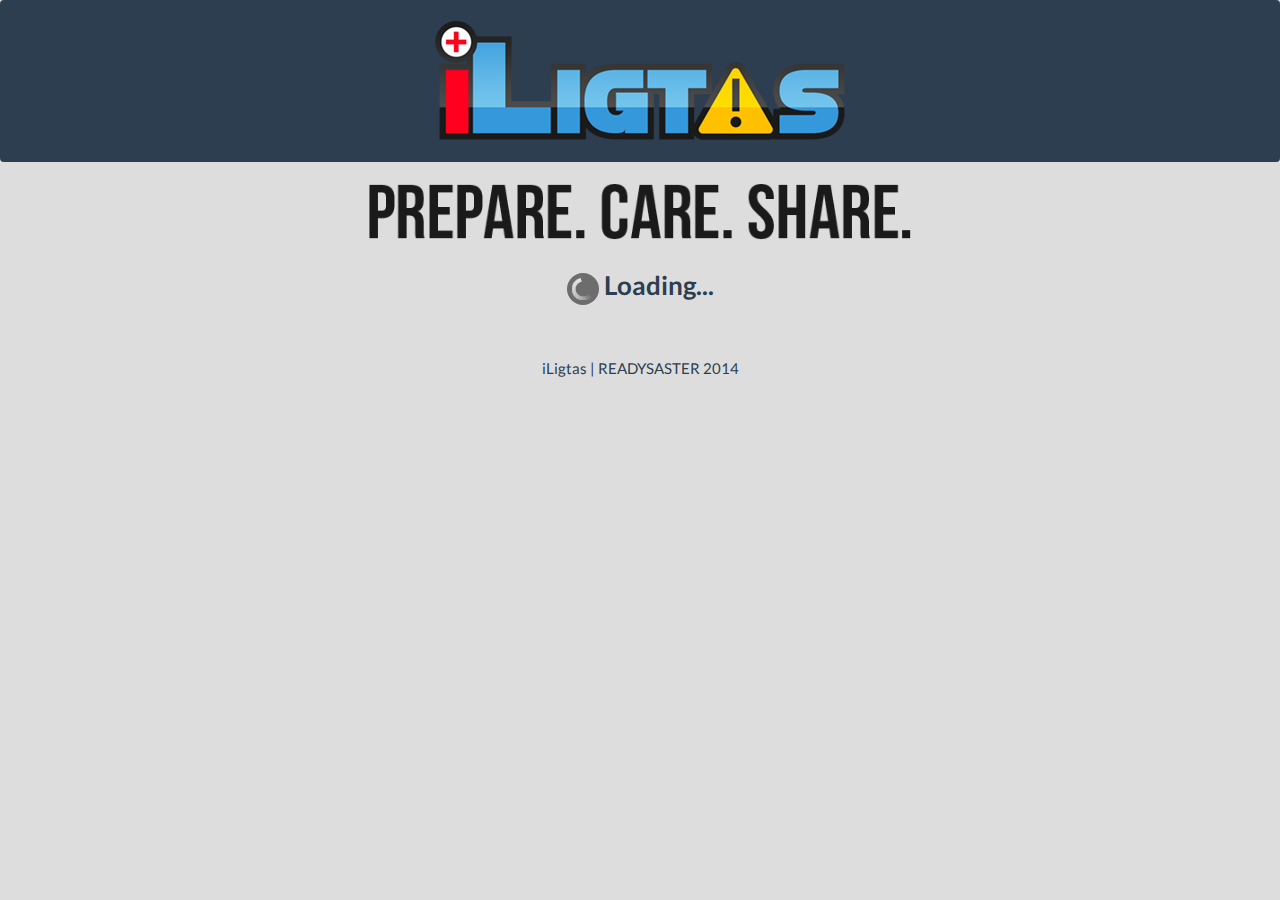
<file: index.html>
<!DOCTYPE html>
<html>
   <head>
      <title>Readysaster App</title>
      <meta name="viewport" content="initial-scale=1,maximum-scale=1,user-scalable=no" >
      <meta charset="utf-8">
      <link rel="stylesheet" href="css/bootstrap.min.css" media="screen">
	  <link rel="stylesheet" href="css/ui-lightness/jquery-ui-1.10.4.min.css" media="screen">
	  
      <style>
         body {
         background:#ddd;
         }
		 
		 .alert
			{
				font-size: 1.3em;
				padding: 1em;
				text-align: center;
				white-space: nowrap;
				width: auto;
				word-wrap: normal;
			}
      </style>
   </head>
   <body >
      <div class="navbar navbar-default">
         <br>
         <div class="text-center" style="vertical-align:middle"><img src="images/banner.png" style="max-width:60%;"></div>
         <br>
      </div>
      <div id="loadingtext" class="text-center center-block" style="max-width:640px;">
         <img src="images/tagline.png" style="width:85%;padding-bottom: 10px">
         <h3><img id="imgloader" src="images/ajax-loader.gif" style="width:32px;opacity:0.5;vertical-align:middle;-webkit-border-radius:40px;border-radius: 40px;">&nbsp;<b>Loading...</b></h3>
         <br>
      </div>
      <div class="container">
         <div style="max-width:640px;margin-left:auto;margin-right:auto;">
            <!--Always Insert Content Here - START HERE-->
            <!-- Offline Mode Alert - START -->
            <div class="alert alert-info offlinemodeind" style="display:none">
               <b>Offline Mode Activated</b><br>
               <span class="pull-right" style="margin-left:10px;font-size:3em"><span class="glyphicon glyphicon-info-sign"></span></span>
               <small>We saw that you are disconnected to the internet, so we made iLigtas App suitable for those who are offline</small>
               <span class="clearfix"></span>
            </div>
            <!-- Offline Mode Alert - END -->
            <!--login container start-->
            <div id="logincont" style="display:none">
               <div class="text-center"><img src="images/logo-mobileapp.png" style="width:50%;padding-bottom: 10px"><br><img id="tagline" src="images/tagline.png" style="display:none;width:100%;padding-bottom: 10px"></div>
               <div class="panel panel-default">
                  <div class="panel-body">
                     <form id="loginform" action="javascript:verifyfirst()">
                        <div class="input-group"  style="margin-bottom:2px;">
                           <span class="input-group-addon"><span class="glyphicon glyphicon-user"></span></span>
                           <input type="text" class="form-control" name="username" id="username" placeholder="Username">
                        </div>
                        <div class="input-group" style="margin-bottom:10px;">
                           <span class="input-group-addon"><span class="glyphicon glyphicon-lock"></span></span>
                           <input type="password" class="form-control" name="pass" id="lpass" placeholder="Password" >
                        </div>
                        <input type="submit" value="Log In" id="btnlogin" class="btn btn-warning btn-block">
                     </form>
                  </div>
               </div>
               <a href = "javascript:opencloseregistration();" class="btn btn-success btn-block"><span class="glyphicon glyphicon-pencil"></span>&nbsp;&nbsp;Register for iLigtas Account</a>
            </div>
            <!--login container end-->
            <!--registration container start-->
            <div id="regcont" style="display:none">
               <div class="panel panel-primary">
                  <div class="panel-heading"><b>Register for iLigtas Account</b></div>
                  <div class="panel-body">
                     <div class="alert alert-danger">
                        <b>Warning</b><br>
                        <span class="pull-right" style="margin-left:10px;font-size:3em"><span class="glyphicon glyphicon-warning-sign"></span></span>
                        <small>The Information you will input is essential in saving lives, Please input your information correctly.</small>
                        <span class="clearfix"></span>
                     </div>
                     <small>* indicates required fields</small>
                     <form id="signupform" action="javascript:registeruser();">
                        <b>Full Name*:</b>
                        <input type="text" class="form-control" name="fullname" id="fullname" maxlength="150">
                        <small id="errorfullname" style="color:#ff0000;display:block"></small>
                        <b>Organization / Institution:</b>
                        <input type="text"  class="form-control" name="org" id="org" maxlength="50">
                        <small id="errororg" style="color:#ff0000;display:block"></small>
                        <!-- Address Panel Start -->
                        <b>Address*:</b>
                        <div class="panel panel-default">
                           <div class="panel-body">
                              <b>Number, Street, Baranggay/Subdivision:</b>
                              <input type="text" placeholder="e.g. #32-B Flores Street, New Kalalake"  class="form-control" name="numstreet" id="numstreet" maxlength="50">
                              <small id="errornumstreet" style="color:#ff0000;display:block"></small>
                              <b>City:</b>
                              <input type="text" placeholder="e.g. Olongapo City"  class="form-control" name="city" id="city" maxlength="50">
                              <small id="errorcity" style="color:#ff0000;display:block"></small>
                           </div>
                        </div>
                        <!-- Address Panel End -->
                        <b>Mobile Number*:</b>
                        <small style="color:#2373a5"><br>Please use the format 639xxxxxxxxx</small>
                        <input type="text"  class="form-control" name="mobile" id="mobile" maxlength="12">
                        <small id="errormobile" style="color:#ff0000;display:block"></small>
                        <b>E-Mail*:</b>
                        <input type="email"  class="form-control" name="email" id="email" maxlength="50">
                        <small id="erroremail" style="color:#ff0000;display:block"></small>
                        <b>Username*:</b>
                        <small style="color:#2373a5"><br>8-15 Characters, Alphanumeric Characters</small>
                        <input type="text" class="form-control" name="username" id="username" maxlength="15">
                        <small id="errorusername" style="color:#ff0000;display:block"></small>
                        <b>Password*:</b>
                        <small style="color:#2373a5"><br>8-15 Characters, Alphanumeric Characters</small>
                        <input type="password" class="form-control" name="pass" id="pass" maxlength="15">
                        <small id="errorpass" style="color:#ff0000;display:block"></small>
                        <b>Confirm Password*:</b>
                        <input type="password" class="form-control" name="cpass" id="cpass" maxlength="15">
                        <small id="errorcpass" style="color:#ff0000;display:block"></small>
                        <b>Gender*:</b>
                        <br>
                        <fieldset class="btn-group" data-toggle="buttons">
                           <label class="btn btn-success"><input type="radio" name="gender" id="rchoicemale" value="m">
                           Male</label>
                           <label class="btn btn-success"><input type="radio" name="gender"  id="rchoicefemale" value="f">
                           Female</label>
                        </fieldset>
                        <br><small id="errorgender" style="color:#ff0000;display:block"></small><br>
                        <b>Birthdate*:</b><br>
                        <fieldset class="form-inline">
                           <select name="bdaym" id="mbirth" style="height:40px">
                              <option value="01">January</option>
                              <option value="02">February</option>
                              <option value="03">March</option>
                              <option value="04">April</option>
                              <option value="05">May</option>
                              <option value="06">June</option>
                              <option value="07">July</option>
                              <option value="08">August</option>
                              <option value="09">September</option>
                              <option value="10">October</option>
                              <option value="11">November</option>
                              <option value="12">December</option>
                           </select>
                           &nbsp;&nbsp;&nbsp;&nbsp;
                           <select name="bdayd" id="dbirth" style="height:40px;width:60px">
                              <option value="1">1</option>
                              <option value="2">2</option>
                              <option value="3">3</option>
                              <option value="4">4</option>
                              <option value="5">5</option>
                              <option value="6">6</option>
                              <option value="7">7</option>
                              <option value="8">8</option>
                              <option value="9">9</option>
                              <option value="10">10</option>
                              <option value="11">11</option>
                              <option value="12">12</option>
                              <option value="13">13</option>
                              <option value="14">14</option>
                              <option value="15">15</option>
                              <option value="16">16</option>
                              <option value="17">17</option>
                              <option value="18">18</option>
                              <option value="19">19</option>
                              <option value="20">20</option>
                              <option value="21">21</option>
                              <option value="22">22</option>
                              <option value="23">23</option>
                              <option value="24">24</option>
                              <option value="25">25</option>
                              <option value="26">26</option>
                              <option value="27">27</option>
                              <option value="28">28</option>
                              <option value="29">29</option>
                              <option value="30">30</option>
                              <option value="31">31</option>
                           </select>
                           &nbsp;&nbsp;&nbsp;&nbsp;
                           <select name="bdayy" id="ybirth" style="height:40px;width:80px">
                              <option value="1960">1960</option>
                              <option value="1961">1961</option>
                              <option value="1962">1962</option>
                              <option value="1963">1963</option>
                              <option value="1964">1964</option>
                              <option value="1965">1965</option>
                              <option value="1966">1966</option>
                              <option value="1967">1967</option>
                              <option value="1968">1968</option>
                              <option value="1969">1969</option>
                              <option value="1970">1970</option>
                              <option value="1971">1971</option>
                              <option value="1972">1972</option>
                              <option value="1973">1973</option>
                              <option value="1974">1974</option>
                              <option value="1975">1975</option>
                              <option value="1976">1976</option>
                              <option value="1977">1977</option>
                              <option value="1978">1978</option>
                              <option value="1979">1979</option>
                              <option value="1980">1980</option>
                              <option value="1981">1981</option>
                              <option value="1982">1982</option>
                              <option value="1983">1983</option>
                              <option value="1984">1984</option>
                              <option value="1985">1985</option>
                              <option value="1986">1986</option>
                              <option value="1987">1987</option>
                              <option value="1988">1988</option>
                              <option value="1989">1989</option>
                              <option value="1990">1990</option>
                              <option value="1991">1991</option>
                              <option value="1992">1992</option>
                              <option value="1993">1993</option>
                              <option value="1994">1994</option>
                              <option value="1995">1995</option>
                              <option value="1996">1996</option>
                              <option value="1997">1997</option>
                              <option value="1998">1998</option>
                              <option value="1999">1999</option>
                              <option value="2000">2000</option>
                              <option value="2001">2001</option>
                              <option value="2002">2002</option>
                              <option value="2003">2003</option>
                              <option value="2004">2004</option>
                              <option value="2005">2005</option>
                              <option value="2006">2006</option>
                              <option value="2007">2007</option>
                              <option value="2008">2008</option>
                              <option value="2009">2009</option>
                              <option value="2010">2010</option>
                              <option value="2011">2011</option>
                              <option value="2012">2012</option>
                              <option value="2013">2013</option>
                           </select>
                        </fieldset>
                     </form>
                  </div>
               </div>
               <div class="text-center">By Submitting, you automatically agree to the <a href="javascript:openterms();" class="btn btn-primary btn-xs" style="text-decoration:none">Terms and Conditions</a></div>
               <br>
               <input type="submit" class="btn btn-warning btn-block" value="Submit" id="btnsubmit" form="signupform">
               <a href = "javascript:opencloseregistration();" class="btn btn-primary btn-block">Cancel</a>
            </div>
            <div class="text-center"><br>iLigtas | READYSASTER 2014<br></div>
            <!-- DO NOT REMOVE THIS - Used to Determine Online from Offline Mode-->
            <div class="offlinemodeind text-center" style="display:none"><span class="label label-info">OFFLINE MODE ACTIVATED</span></div>
            <!--Always Insert Content Here - END HERE-->
         </div>
         <br>
      </div>
      <!--- Error Modal Start -->
      <div class="modal fade" id="errormodal" tabindex="-1" role="dialog" aria-hidden="true">
         <div class="modal-dialog modal-vertical-centered">
            <div class="modal-content">
               <div class="modal-header">
                  <button type="button" class="close" data-dismiss="modal" aria-hidden="true">&times;</button>
                  <h4 id="popuptitle" class="modal-title"></h4>
               </div>
               <div class="modal-body">
                  <p id="popuptext"></p>
               </div>
            </div>
         </div>
      </div>
      <!--- Error Modal End -->
	  <!--- Terms and Conditions Modal Start -->
      <div class="modal fade" id="termsmodal" tabindex="-1" role="dialog" aria-hidden="true">
         <div class="modal-dialog">
            <div class="modal-content">
               <div class="modal-header">
                  <button type="button" class="close" data-dismiss="modal" aria-hidden="true">&times;</button>
                  <h4 class="modal-title">Terms and Conditions</h4>
               </div>
               <div class="modal-body">
                  <h2 class="text-center">Terms and Conditions</h2>
					<p align="justify">
						<b>In using this application you are deemed to have read and agreed to the following terms and conditions:</b>
						<br>
						This application <b>MUST</b> be used <b>ONLY</b> for the <b>PURPOSE</b> of <b>Disaster Risk Reduction, Response and Management</b>. We constantly review our systems and data to ensure the best possible service to you. The Government has created specific offences for unauthorized actions against computer systems and data. We will investigate any such actions with a view to prosecuting and/or taking civil proceedings to recover damages against those responsible.
						<br>
						<h4>Acceptable Use</h4>
						You shall not do any of the following or permit any other third parties to do any of the following:
						<ol type="a">
							<li>Post or transmit any unlawful, deceiving, threatening, abusive, profane information of any kind, including, without limitation, any transmission constituting or encouraging conduct that would constitute a criminal offense, give rise to civil liability, or otherwise violate any local, provincial, state, national or international law and regulations.</li>
							<li>Post or transmit any information or software that the sender is aware contains a virus, worm, or other harmful component.</li>
						</ol>
						You have an <b>AFFIRMATIVE OBLIGATION</b> to provide the application with correct information. You agree to provide true, accurate, current and complete information and to maintain and promptly update your information as necessary. You agree not to impersonate any other person you are not authorized to use.
						<br><br>
						<p class="text-center">&copy; iLigtas May 2014. All Rights Reserved</p>
					</p>
               </div>
            </div>
         </div>
      </div>
      <!--- Terms Modal End -->
      <script src="js/jquery-1.10.2.min.js"></script>
		<script src="js/jquery-ui-1.10.4.min.js"></script>
	
      <script src="js/bootstrap.min.js"></script>
      <script type="text/javascript" src="js/jquery.validate.js"></script>
	  <!-- test -->
			
      <script>
	  
	  window.alert = function(message){
			$(document.createElement('div'))
				.attr({title: 'iLigtas Message', 'class': 'alert'})
				.html(message)
				.dialog({
					buttons: {OK: function(){$(this).dialog('close');}},
					close: function(){$(this).remove();},
					draggable: true,
					modal: true,
					resizable: false,
					width: 'auto'
			});
		};
		
		
		
         var form = $("#signupform");
         form.validate({
         				errorPlacement: function ($error, $element) {
         					var name = $element.attr("name");
         					$("#error" + name).html($error);
         				},
         				rules: {
         					fullname: {
         						required: true,
         						minlength: 1
         					},
         					numstreet: {
         						required: true
         					},
         					city: {
         						required: true
         					},
         					email: {
         						required: true,
         						email: true
         					},
         					mobile: {
         						required: true,
         						number: true
         					},
         					username: {
         						required: true,
         						minlength: 8
         					},
         					pass: {
         						required: true,
         						minlength: 8
         					},
         					cpass: {
         						required: true,
         						minlength: 8,
         						equalTo: "#pass"
         					},
         					gender: {
         						required: true
         					}
         				},
         				messages: {
         					fullname: {
         						required: "Please enter your Full Name"
         					},
         					numstreet: "Please enter a valid Address",
         					city: "Please enter a valid City",
         					email: "Please enter a valid email address",
         					mobile: "Please enter a valid Mobile number",
         					username: {
         						required: "Please enter a valid username",
         						minlength: "Your username must be at least 8 characters long"
         					},
         					pass: {
         						required: "Please provide a password",
         						minlength: "Your password must be at least 8 characters long"
         					},
         					cpass: {
         						required: "Please provide a password",
         						minlength: "Your password must be at least 8 characters long",
         						equalTo: "Passwords does not match"
         					},
         					gender: {
         						required: "Please specify your gender"
         					}
         				}
         		});
         // login verification function
         var lform = $("#loginform");
         		function verifyfirst(){
         		if($( "#lusername" ).val() == "" || $( "#lpass" ).val() == "")
         		{
         		return;
         		}
         			$('#loadingmodal').modal({backdrop: "static",keyboard: false},'show');
         		
         			$.getJSON("http://gcccs.org/iligtas/verifyfirst.php?callback=?", lform.serialize(),function(data)
         			{
         				if (data.verified == "v1")
         				{
         				localStorage.setItem("datauser", data.username);
         				location.href="home.html";
         				$('#loadingmodal').modal("hide");
         				}
         				else
         				{
         				$('#loadingmodal').modal("hide");
         				$("#popuptitle").html("Unable to Login");
         				$("#popuptext").html("<b>The account you've entered is not associated with iLigtas. Please check your username or password.</b>");
         				$('#errormodal').modal('show');
         				}
         			}).fail(function(data){
         				$('#loadingmodal').modal("hide");
         				$("#popuptitle").html("Unable to Login");
         				$("#popuptext").html("<b>There is a problem with your login, please try again later.</b>");
         				$('#errormodal').modal('show');
         				
         			});
         		}
         //registration for user accounts function
		 
		 

         function registeruser()
         		{
         		//checks if form is valid
         		if(form.valid)
         			{	
         			$('#loadingmodal').modal({backdrop: "static",keyboard: false},'show');
         			// validate if email and/or username exists in the database
         				$.getJSON("http://gcccs.org/iligtas/emailval.php?callback=?", form.serialize() ,function(data)
         				{
         				// eexists = email exists
         				if(data.eexists =="exists")
         				{
         				$("body").scrollTop($("#email").offset().top);
         				$("#erroremail").text("");
         				$("#erroremail").append("E-mail <b>"+ data.email + "</b> is already in use, use another e-mail<br>");
         				}
         				// uexists = username exists
         				else if(data.uexists =="exists")
         				{
         				$("body").scrollTop($("#username").offset().top);
         				$("#errorusename").text("");
         				$("#errorusername").append("Username <b>"+ data.username + "</b> is already in use, use another username<br>");
         				}
         				else
         				{
         				$('#loadingmodal').modal({backdrop: "static",keyboard: false},'show');
         				$.getJSON("http://gcccs.org/iligtas/uregister.php?callback=?", form.serialize(),function(data)
         				{
         					alert("Registration Complete!");
							
								window.setTimeout(function(){location.reload()},5000);
								
         					//location.reload();
         					$('#loadingmodal').modal("hide");
         				}).fail(function(data){
         					alert("Registration Failed!");
         					window.setTimeout(function(){location.reload()},5000);
         					$('#loadingmodal').modal("hide");
         					
         				});
         				}
         				$('#loadingmodal').modal("hide");
         				}).fail(function(data){
         				$('#loadingmodal').modal("hide");
         				$("#popuptitle").html("Unable to Register Account");
         				$("#popuptext").html("There is a problem with your E-mail Address or Username, please try again later.");
         				$('#errormodal').modal('show');
         		});
         			}
         		}
		function openterms()
		  {
		  //Opens the Terms Modal
		   $('#termsmodal').modal('show');
		  }
         function opencloseregistration()
         {
		 //Switches from Login to Registration
         $( "#logincont" ).slideToggle("fast");
         $( "#regcont" ).slideToggle("fast");
         $('body').animate({scrollTop: $( ".navbar" ).offset().top });
         }
         setTimeout(function(){
         if(localStorage.getItem("datauser") === null || localStorage.getItem("datauser") == "") //checks if theres an account logged-in
         	{
         	$( "#loadingtext" ).slideUp("fast"); //hides Loading Text below Header
         	$( "#logincont" ).slideDown("fast"); //shows Login Form Container
         	$( "#tagline" ).delay(250).show("fast"); //Tagline Animation
         	}
         else
         	{
         	location.href="home.html";
         	}
         },1000);
      </script>
   </body>
</html>
</file>
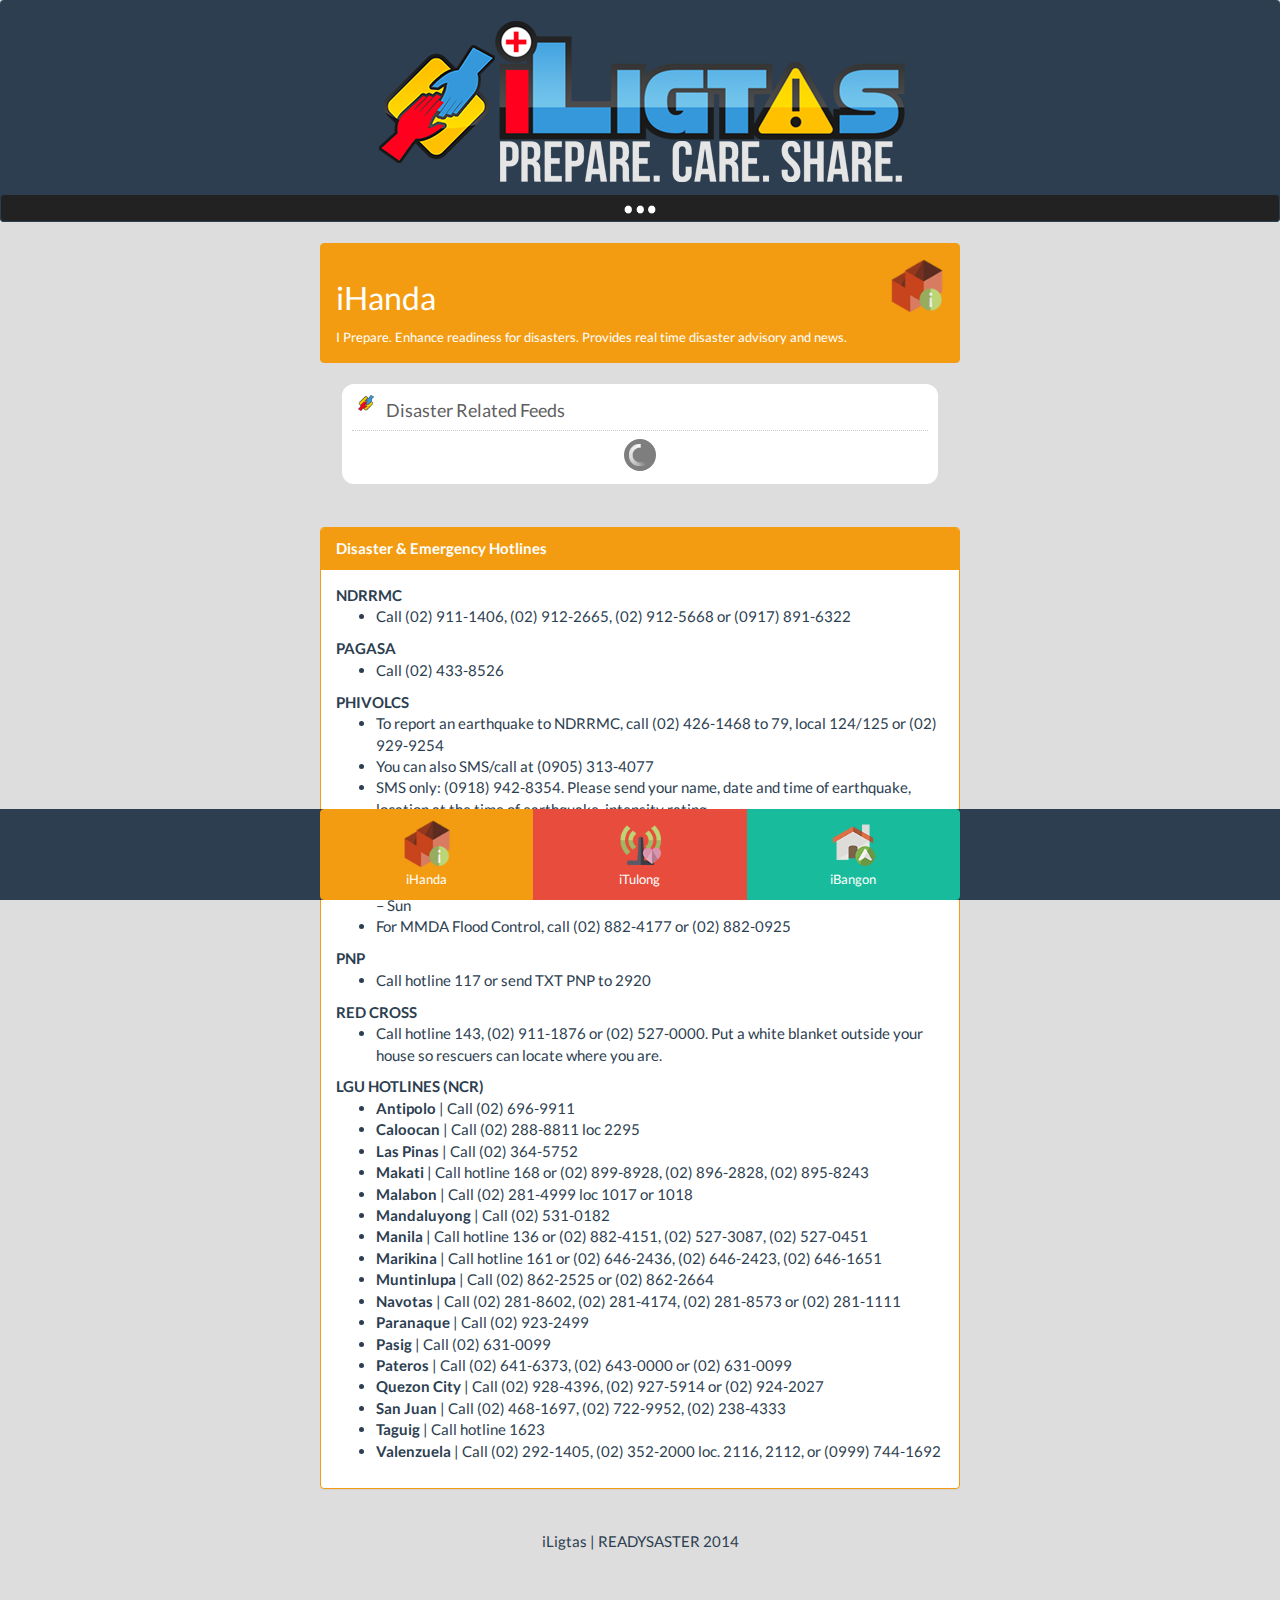
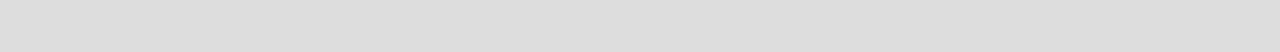
<file: home.html>
<!DOCTYPE html>
<html>
   <head>
      <title>Readysaster App</title>
      <meta name="viewport" content="initial-scale=1,maximum-scale=1,user-scalable=no" >
      <meta charset="utf-8">
      <link rel="stylesheet" href="css/bootstrap.min.css" media="screen">
      <link href="css/twitter-styles.css" rel="stylesheet" type="text/css" />
      <style>
         body {
         background:#ddd;
         }
      </style>
   </head>
   <body>
      <div class="navbar navbar-default">
         <br>
         <div class="center-block">
            <div class="text-center">
               <img src="images/banner-with-text.png" style="max-width:60%;margin-bottom:10px;">
               <div class="list-group" style="padding:0;margin-bottom:0;">
                  <a href="javascript:ocmopts()" class="list-group-item active" style="background:#222;padding-top:2px;padding-bottom:2px"><img src="images/elipsis.png" style="width:32px"></a>
               </div>
            </div>
            <!-- More Options Here -->
            <div id="moremenu" style="display:none">
               <div class="list-group" style="padding:0;margin-bottom:0;">
                  <a href="javascript:logoutaccount()" class="list-group-item active lc-item" style="background: #444">
                     <div class="center-block" style="max-width:120px"><span class="glyphicon glyphicon-lock" style="font-size:36px;vertical-align:middle"></span>&nbsp;&nbsp;&nbsp;Logout</div>
                  </a>
               </div>
            </div>
            <!-- end more options-->
         </div>
      </div>
      <div id="bottommenu" class="navbar navbar-default navbar-fixed-bottom" style="display:none;min-height:0;">
         <div style="max-width:640px;margin-left:auto;margin-right:auto;">
            <div class="btn-group btn-group-justified" >
               <a href="home.html" class="btn btn-warning" style="margin-bottom:0;"><img src="images/ihanda.png" class="lc-icn"><br><small>iHanda</small></a>
               <a href="itulong.html" class="btn btn-danger"style="margin-bottom:0;"><img src="images/itulong.png" class="lc-icn"><br><small>iTulong</small></a>
               <a href="ibangon.html" class="btn btn-success"style="margin-bottom:0;"><img src="images/ibangon.png" class="lc-icn"><br><small>iBangon</small></a>
            </div>
         </div>
      </div>
      <div id="loadingtext" class="text-center center-block" style="max-width:640px;">
         <h3><img id="imgloader" src="images/ajax-loader.gif" style="width:32px;opacity:0.5;vertical-align:middle;-webkit-border-radius:40px;border-radius: 40px;">&nbsp;<b>Loading...</b></h3>
         <br>
      </div>
      <div class="container">
         <div style="max-width:640px;margin-left:auto;margin-right:auto;">
            <!-- Offline Mode Alert - START -->
            <div class="alert alert-info offlinemodeind" style="display:none">
               <b>Offline Mode Activated</b><br>
               <span class="pull-right" style="margin-left:10px;font-size:3em"><span class="glyphicon glyphicon-info-sign"></span></span>
               <small>We saw that you are disconnected to the internet, so we made iLigtas App suitable for those who are offline</small>
               <span class="clearfix"></span>
            </div>
            <!-- Offline Mode Alert - END -->
            <!-- Insert Content Here - START -->
            <!-- START Content Container -->
            <div id="contentcontainer" style="display:none">
               <div class="alert alert-warning">
                  <span class="pull-right" style="margin-left:10px;"><img src="images/ihanda.png" style="width:54px;vertical-align:middle"></span></span>
                  <h2>iHanda</h2>
                  <small>I Prepare. Enhance readiness for disasters. Provides real time disaster advisory and news.</small>
                  <span class="clearfix"></span>
               </div>
               <div id="twitterfeeds" class="onlyonline">
                  <div id="twitter-feed"></div>
               </div>
               <br><br>
               <div class="panel panel-warning">
                  <div class="panel-heading"><b>Disaster & Emergency Hotlines</b></div>
                  <div class="panel-body">
                     <b>NDRRMC</b><br>
                     <ul>
                        <li>Call (02) 911-1406, (02) 912-2665, (02) 912-5668 or (0917) 891-6322</li>
                     </ul>
                     <b>PAGASA</b><br>
                     <ul>
                        <li>Call (02) 433-8526</li>
                     </ul>
                     <b>PHIVOLCS</b><br>
                     <ul>
                        <li>To report an earthquake to NDRRMC, call (02) 426-1468 to 79, local 124/125 or (02) 929-9254</li>
                        <li>You can also SMS/call at (0905) 313-4077</li>
                        <li>SMS only: (0918) 942-8354. Please send your name, date and time of earthquake, location at the time of earthquake, intensity rating</li>
                     </ul>
                     <b>MMDA</b><br>
                     <ul>
                        <li>Call hotline 136</li>
                        <li>For SMS: (0918) 651-1544 &#8211; SMART,  (0905) 485-3900 &#8211; Globe, and (0942) 396-3890 &#8211; Sun</li>
                        <li>For MMDA Flood Control, call (02) 882-4177 or (02) 882-0925</li>
                     </ul>
                     <b>PNP</b><br>
                     <ul>
                        <li>Call hotline 117 or send TXT PNP to 2920</li>
                     </ul>
                     <b>RED CROSS</b><br>
                     <ul>
                        <li>Call hotline 143, (02) 911-1876 or (02) 527-0000. Put a white blanket outside your house so rescuers can locate where you are.</li>
                     </ul>
                     <b>LGU HOTLINES (NCR)</b><br>
                     <ul>
                        <li><strong>Antipolo</strong> | Call (02) 696-9911</li>
                        <li><strong>Caloocan</strong> | Call (02) 288-8811 loc 2295</li>
                        <li><strong>Las Pinas</strong> | Call (02) 364-5752</li>
                        <li><strong>Makati</strong> | Call hotline 168 or (02) 899-8928, (02) 896-2828, (02) 895-8243</li>
                        <li><strong>Malabon</strong> | Call (02) 281-4999 loc 1017 or 1018</li>
                        <li><strong>Mandaluyong</strong> | Call (02) 531-0182</li>
                        <li><strong>Manila</strong> | Call hotline 136 or (02) 882-4151, (02) 527-3087, (02) 527-0451</li>
                        <li><strong>Marikina</strong> | Call hotline 161 or (02) 646-2436, (02) 646-2423, (02) 646-1651</li>
                        <li><strong>Muntinlupa</strong> | Call (02) 862-2525 or (02) 862-2664</li>
                        <li><strong>Navotas</strong> | Call (02) 281-8602, (02) 281-4174, (02) 281-8573  or (02) 281-1111</li>
                        <li><strong>Paranaque</strong> | Call (02) 923-2499</li>
                        <li><strong>Pasig</strong> | Call (02) 631-0099</li>
                        <li><strong>Pateros</strong> | Call (02) 641-6373, (02) 643-0000 or (02) 631-0099</li>
                        <li><strong>Quezon City</strong> | Call (02) 928-4396, (02) 927-5914 or (02) 924-2027</li>
                        <li><strong>San Juan</strong> | Call (02) 468-1697, (02) 722-9952, (02) 238-4333</li>
                        <li><strong>Taguig</strong> | Call hotline 1623</li>
                        <li><strong>Valenzuela</strong> | Call (02) 292-1405, (02) 352-2000 loc. 2116, 2112, or (0999) 744-1692</li>
                     </ul>
                  </div>
               </div>
            </div>
            <!-- END Content Container -->
            <!-- END Content Here -->
            <div class="text-center"><br>iLigtas | READYSASTER 2014<br></div>
            <!-- DO NOT REMOVE THIS - Used to Determine Online from Offline Mode-->
            <div class="offlinemodeind text-center" style="display:none"><span class="label label-info">OFFLINE MODE ACTIVATED</span></div>
         </div>
         <div style="height:100px;"></div>
      </div>
      <!--- Error Modal Start -->
      <div class="modal fade" id="errormodal" tabindex="-1" role="dialog" aria-hidden="true">
         <div class="modal-dialog modal-vertical-centered">
            <div class="modal-content">
               <div class="modal-header">
                  <button type="button" class="close" data-dismiss="modal" aria-hidden="true">&times;</button>
                  <h4 id="popuptitle" class="modal-title"></h4>
               </div>
               <div class="modal-body">
                  <p id="popuptext"></p>
               </div>
            </div>
         </div>
      </div>
      <!--- Error Modal End -->
      <script src="js/jquery-1.10.2.min.js"></script>
      <script src="js/bootstrap.min.js"></script>
      <script type="text/javascript" src="js/jquery.validate.js"></script>
      <script type="text/javascript" src="js/twitterfeed.js"></script>
      <script>
         function ocmopts()
         {
         //opens and closes the more options menu
         $( "#moremenu" ).slideToggle("fast");
         }
         $(function(){
         $( "#loadingtext" ).delay(500).slideUp("fast"); //hides Loading Text below Header
         $( "#bottommenu" ).slideDown("slow"); // Bottom Navbar Animation
         $( "#contentcontainer" ).slideDown("fast"); // Content Animation
         });
      </script>
   </body>
</html>
</file>
<file: css/twitter-styles.css>
#twitterfeeds img  {
    border:none;
}
 
#loading-container {
    padding:16px 0px 16px 0px;
    text-align:center;  
}
  
#twitter-feed {
    width:93%;
    margin:auto;
    padding:8px 10px 5px 10px;
    border-radius:12px;
    background-color:#FFF;
    color:#333;
    overflow:auto;
}
  
#twitter-feed h1 {
    color:#5F5F5F;
    margin:0px;
    padding:9px 0px 9px 0px;
    font-size:18px;
    font-weight:lighter;    
}
  
.twitter-article, #loading-container {
    width:100%;
    border-top:1px dotted #CCC;
    float:left; 
    padding:8px 0px 8px 0px;
    position:relative;
} 
.twitter-pic {
    position:absolute;
}
  
.twitter-pic img {
    float:left;
    border-radius:7px;  
    border:none;
      
}
  
/* -------- TEXT STYLING ------*/
.twitter-text {
    width:100%;
    float:left;
    font-size:13px;
    padding-left:52px;
    -moz-box-sizing: border-box;
    -webkit-box-sizing: border-box;
    box-sizing: border-box;
}
.twitter-text p {
    margin:0px;
    line-height:15px;   
}
.twitter-text a,  h1 a {
    color: #00acee;
    text-decoration: none;
}
.twitter-text a:hover,  h1 a:hover {
    text-decoration: underline;
    color: #00acee;
}
  
.tweet-time {
    font-size:10px;
    color:#878787;
    float:right;
}
.tweet-time a, .tweet-time a:hover {
    color:#878787;
}
  
.tweetprofilelink a {
    color:#444;
}
.tweetprofilelink a:hover {
    color:#444;
}
  
/* -------- FEED  ACTIONS ------*/
#twitter-actions {
    width:75px;
    float:right;
    margin-right:5px;   
    margin-top:3px;
        display:none;
}
.intent {
    width:25px;
    height:16px;
    float:left; 
}
.intent a{
    width:25px;
    height:16px;
    display:block;
    background-image:url(../images/tweet-actions.png);
    float:left; 
} 
.intent a:hover{
    background-position:-25px 0px;
} 
  
#intent-retweet a{
    background-position:0px -17px;
} 
#intent-retweet a:hover{
    background-position:-25px -17px;
} 
#intent-fave a{
    background-position:0px -36px;
} 
#intent-fave a:hover{
    background-position:-25px -36px;
} 
  
/* -------- RETWEET INDICATOR ------*/
#retweet-indicator {
    width:14px;
    height:10px;
    background-image:url(images/tweet-actions.png);
    background-position:-5px -54px;
    margin-top:3px;
    float:left;
}
</file>
